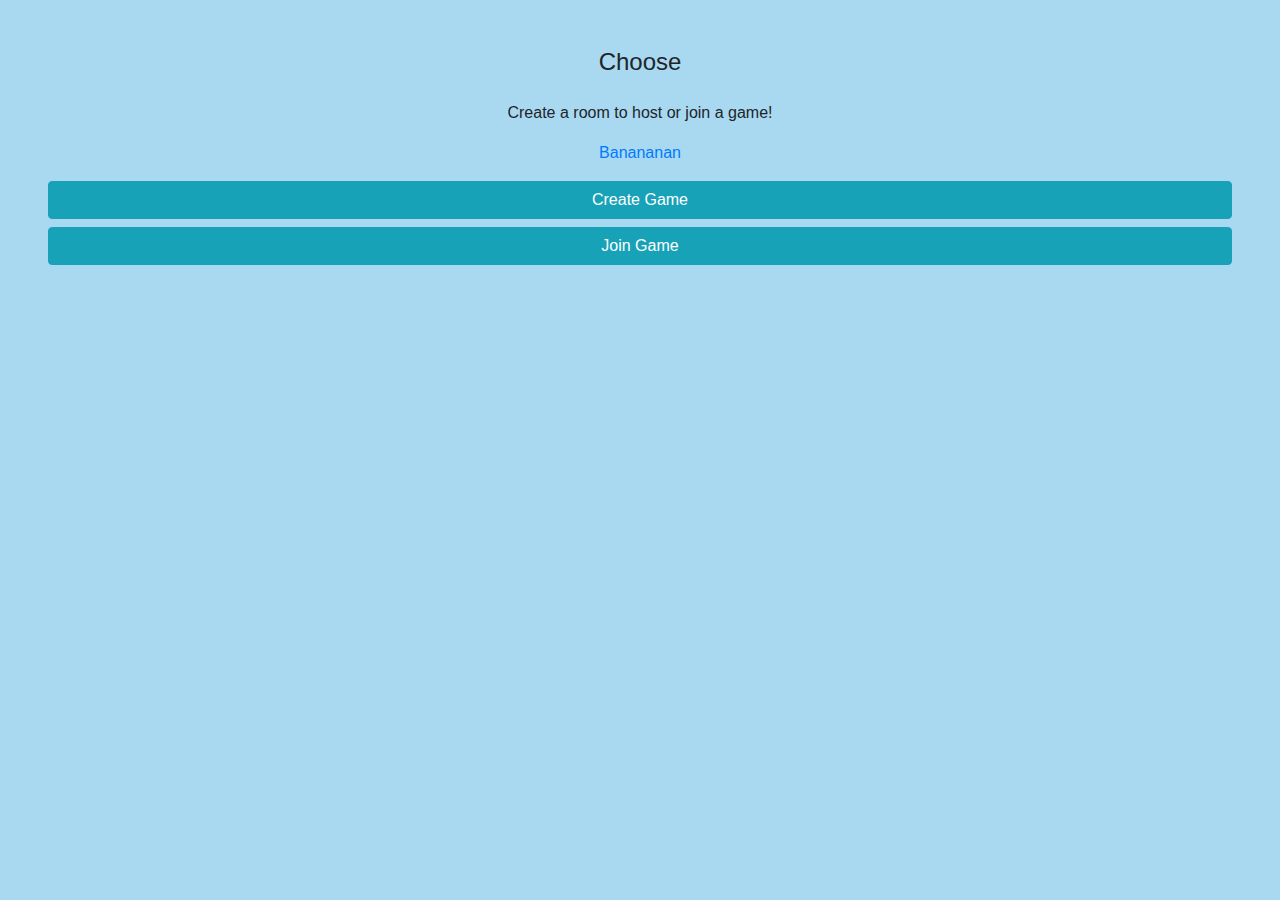
<file: choose.html>
<!DOCTYPE html>
<html>
<head>
	<title>Scavision</title>
	<meta charset="utf-8">
    <meta name="viewport" content="width=device-width, initial-scale=1, shrink-to-fit=no">

    <meta name="mobile-web-app-capable" content="yes">
    <meta name="apple-mobile-web-app-capable" content="yes">
	<!-- Bootstrap core CSS -->
    <link rel="stylesheet" href="https://maxcdn.bootstrapcdn.com/bootstrap/4.0.0/css/bootstrap.min.css" integrity="sha384-Gn5384xqQ1aoWXA+058RXPxPg6fy4IWvTNh0E263XmFcJlSAwiGgFAW/dAiS6JXm" crossorigin="anonymous">
    <link rel="stylesheet" type="text/css" href="./choose.css">

</head>
<body>

    <form name="myForm" class="text-center p-5" style="border: 0">

        <p class="h4 mb-4">Choose</p>
        <p>Create a room to host or join a game!</p>
        <p>
            <a href="" target="_blank">Banananan</a>
        </p>
    
        <!-- Create Game -->
        <!-- <button type="submit" name="secs" id="defaultSubscriptionFormPassword" class="form-control mb-4" placeholder="seconds (10 - 60)" step="1"> -->
    
        <!-- Join Game -->
        <!-- <button type="submit" name="rounds" id="defaultSubscriptionFormEmail" class="form-control mb-4" placeholder="rounds (1-3)"> -->
        
        <!-- create game -->
        <a href="./create_game.html" role="button" class="btn btn-info btn-block">Create Game</a>
        <!-- Join button -->
        <a href="./join_game.html" role="button" class="btn btn-info btn-block">Join Game</a>
    
    </form>

	<!-- <div class="row text-center">
    <div class="col-lg-6 col-md-4 mb-3">
      <div class="card">
        <img class="card-img-top" src="http://placehold.it/500x325" alt="">
        
        <div class="card-footer">
          <a href="#" class="btn btn-primary">Join Game!</a>
        </div>
      </div>
    </div>

    <div class="col-lg-6 col-md-4 mb-3">
      <div class="card">
        <img class="card-img-top" src="http://placehold.it/500x325" alt="">
        <div class="card-footer">
          <a href="#" class="btn btn-primary">Create Game!</a>
        </div>
      </div>
    </div>

  </div> -->

</body>
</html>
</file>
<file: choose.css>
body {
	background-color: #A8D9F1;
}

/* #buttonHolder {
	position: absolute;
	top: 50%;
	transform: translateY(-50%);
	display: flex;
  justify-content: center;
  align-items: center;
	/* margin: 0 auto; */
/* }  */

#creator {

}

#joiner {

}

button {
	width: 10px;
}
</file>
